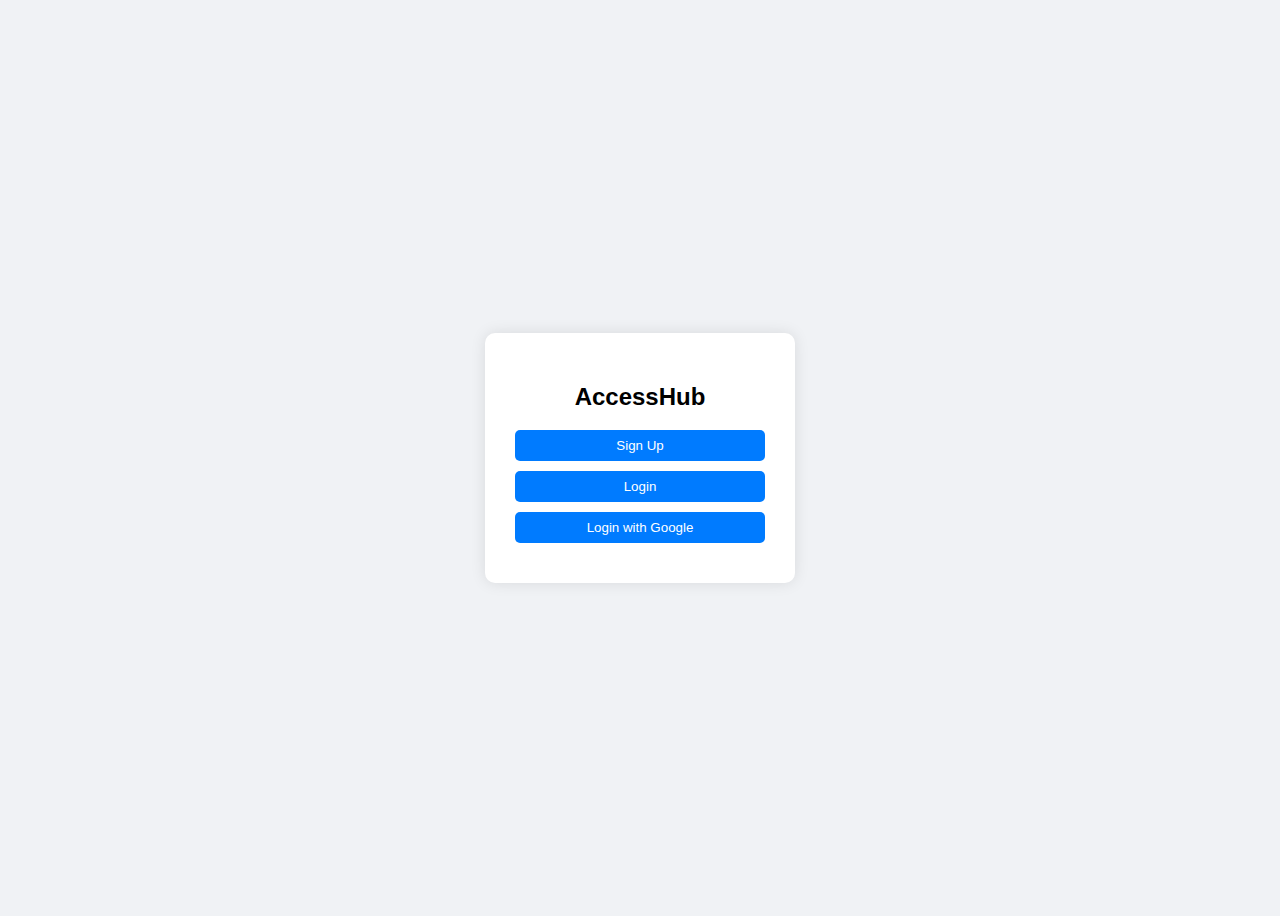
<file: index.html>
<!DOCTYPE html>
<html>
<head>
  <title>AccessHub</title>
  <link rel="stylesheet" href="style.css">
</head>
<body>
  <div class="container">
    <h2>AccessHub</h2>

    <button onclick="window.location.href='signup.html'">
      Sign Up
    </button>

    <button onclick="window.location.href='login.html'">
      Login
    </button>

    <button onclick="window.location.href='login.html?google=true'">
      Login with Google
    </button>
  </div>
</body>
</html>
</file>
<file: style.css>
body {
  font-family: Arial, sans-serif;
  display: flex;
  justify-content: center;
  align-items: center;
  height: 100vh;
  background: #f0f2f5;
}

.container {
  background: white;
  padding: 30px;
  border-radius: 10px;
  box-shadow: 0 0 15px rgba(0,0,0,0.1);
  text-align: center;
}

input, select, button {
  display: block;
  width: 250px;
  margin: 10px auto;
  padding: 8px;
  border-radius: 5px;
  border: 1px solid #ccc;
}

button {
  background: #007bff;
  color: white;
  border: none;
  cursor: pointer;
}

button:hover {
  background: #0056b3;
}

.gm-style-iw {
  font-family: Arial, sans-serif;
  font-size: 14px;
}
</file>
